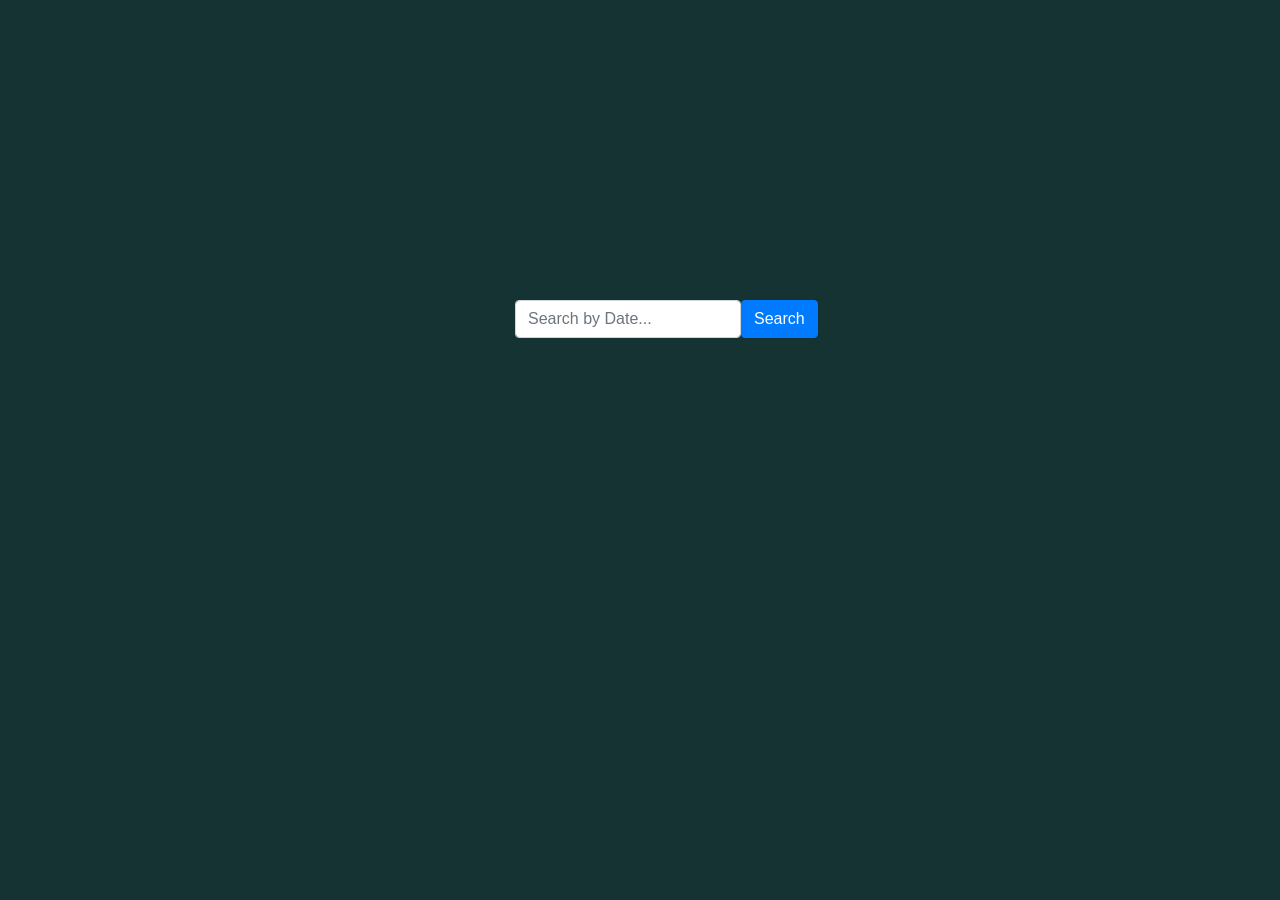
<file: FacilitiesProblem/index.html>
<!DOCTYPE html>
<html lang="en">
<head>
  <title>Search Example</title>
  <meta charset="utf-8">
  <meta name="viewport" content="width=device-width, initial-scale=1">
  <link rel="stylesheet" href="https://maxcdn.bootstrapcdn.com/bootstrap/4.0.0-beta.2/css/bootstrap.min.css">
  <style>
    .container{
        margin-top: 300px;
        margin-left: 500px;
    }
</style>
</head>
<body style="background-color: rgb(22, 51, 51);">
<div class="container">
  <form class="form-inline" method="post" action="search.php">
    <input type="text" name="Modified_Date" class="form-control" placeholder="Search by Date...">
    <button type="submit" name="save" class="btn btn-primary">Search</button>
  </form>
</div>
</body>
</html>
</file>
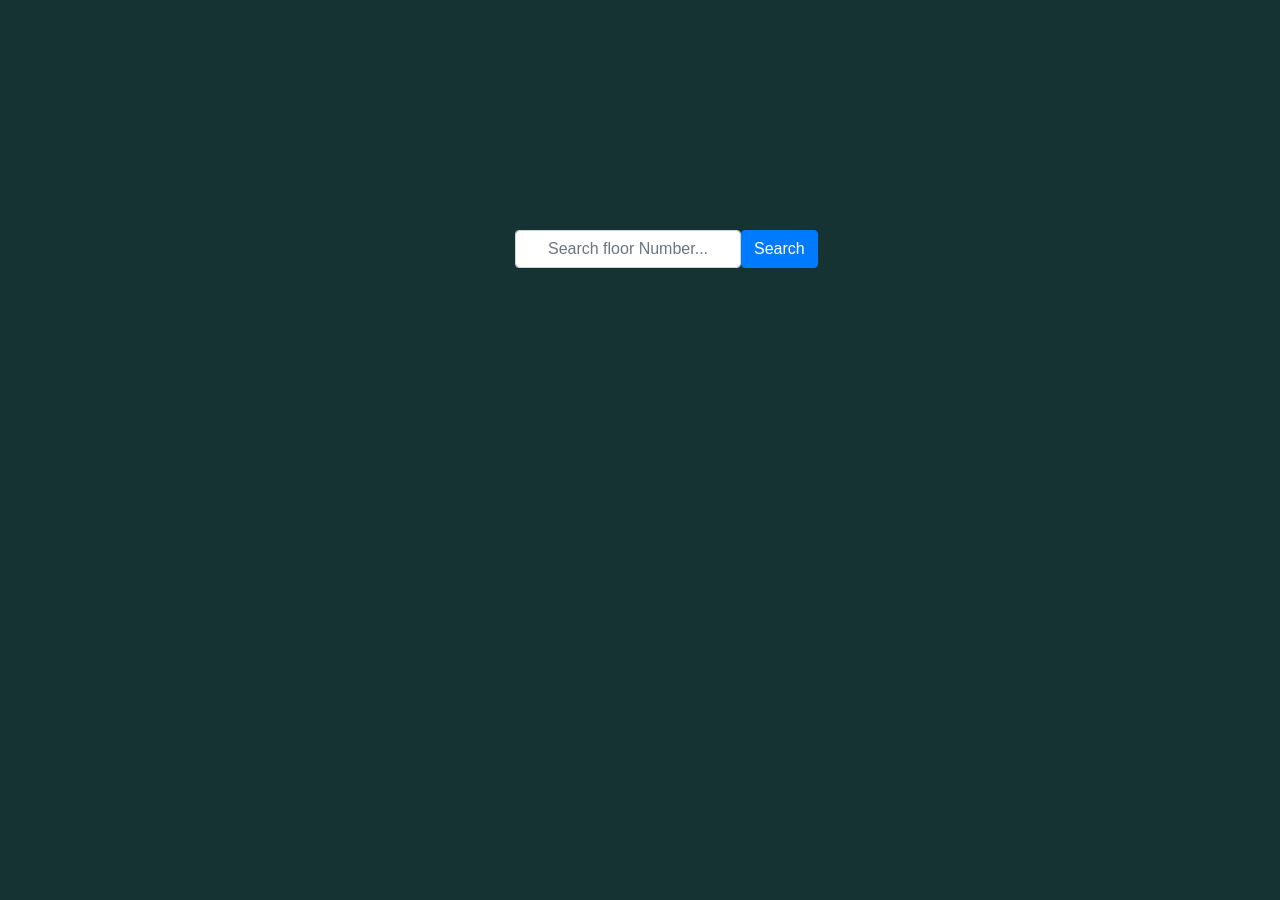
<file: Floor/index.html>
<!DOCTYPE html>
<html lang="en">
<head>
  <title>Search Example</title>
  <meta charset="utf-8">
  <meta name="viewport" content="width=device-width, initial-scale=1">
  <link rel="stylesheet" href="https://maxcdn.bootstrapcdn.com/bootstrap/4.0.0-beta.2/css/bootstrap.min.css">
</head>
<body style="background-color: rgb(22, 51, 51);">
<div class="container" style="margin-left:500px;margin-right:100px; margin-top: 150px">
  <form class="form-inline" method="post" action="search.php">
    <input type="text" name="Floor_Number" style="text-align:center; margin-top:80px;" class="form-control" placeholder="Search floor Number...">
    <button type="submit"style="text-align:center; margin-top:80px;" name="save" class="btn btn-primary">Search</button>
  </form>
</div>
</body>
</html>
</file>
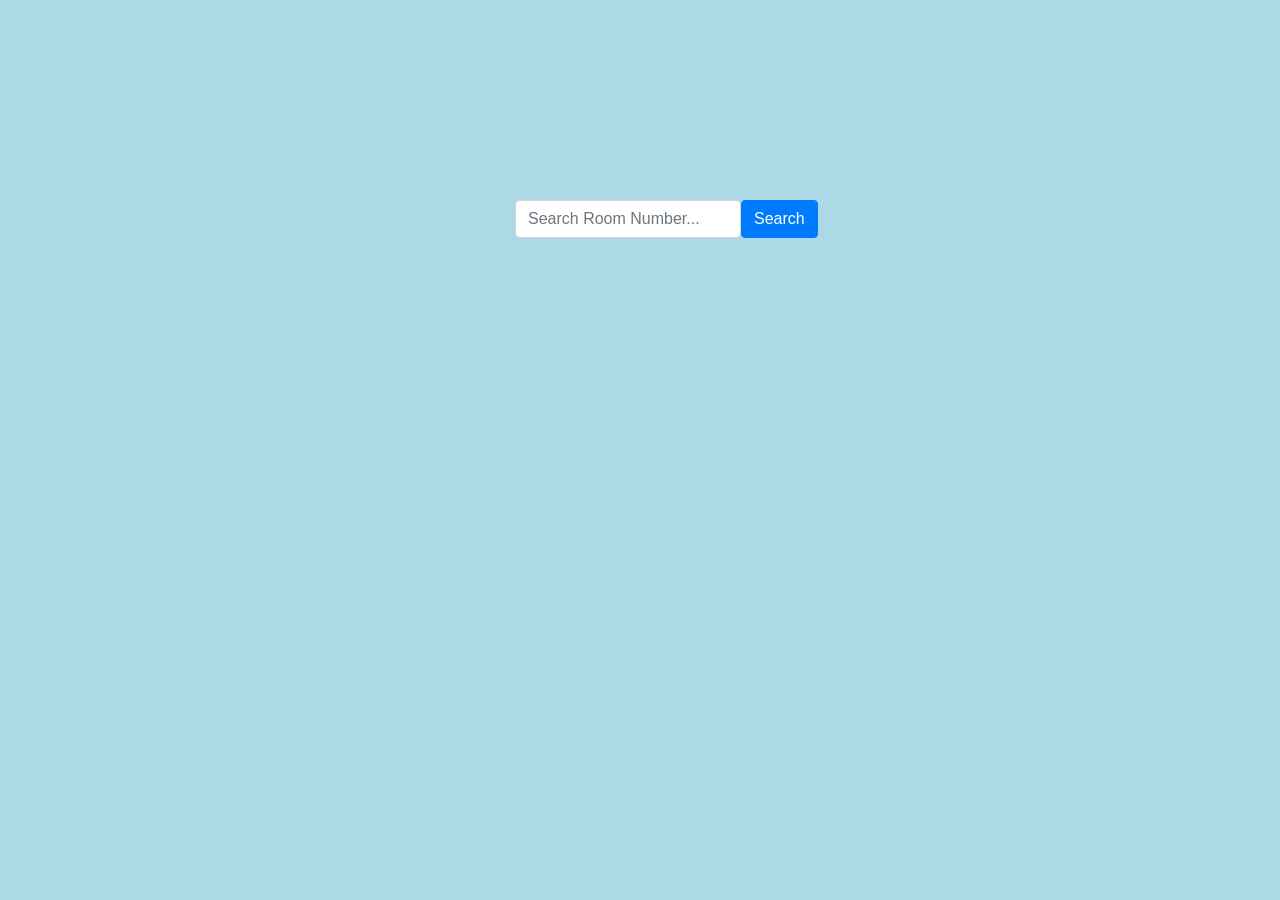
<file: Room/index.html>
<!DOCTYPE html>
<html lang="en">
<head>
  <title>Search Example</title>
  <meta charset="utf-8">
  <meta name="viewport" content="width=device-width, initial-scale=1">
  <link rel="stylesheet" href="https://maxcdn.bootstrapcdn.com/bootstrap/4.0.0-beta.2/css/bootstrap.min.css">
  <style>
    body{
      background: lightblue;
    }
    #cen{
      margin-left: 500px;
    margin-top: 200px;
    }
  </style>
</head>
<body>
<div class="container" id="cen">
  <form class="form-inline" method="post" action="search.php">
    <input type="number" name="Room_Number" class="form-control" placeholder="Search Room Number...">
     <button type="submit" name="save" class="btn btn-primary">Search</button>
  </form>
</div>
</body>
</html>
</file>
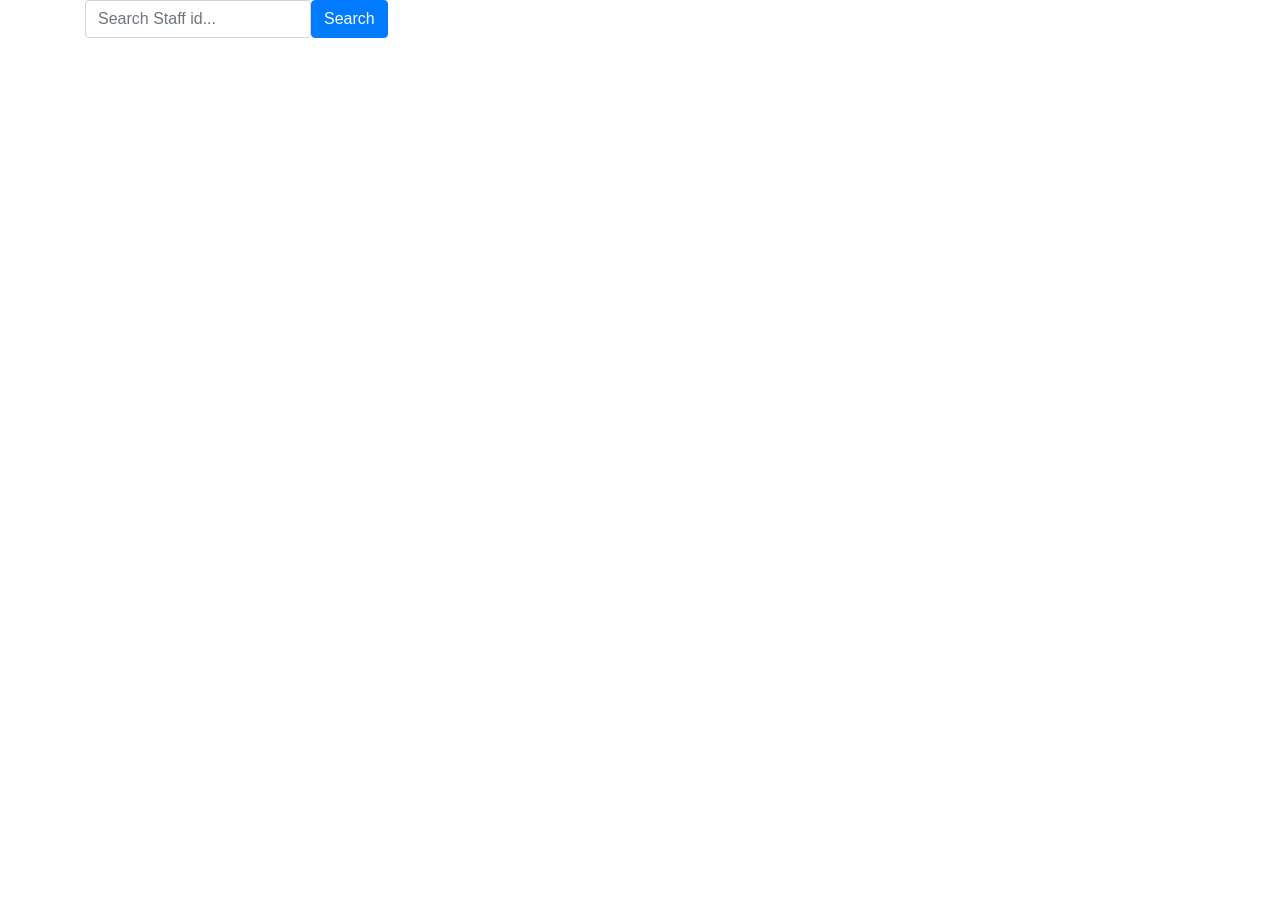
<file: Staff/index.html>
<!DOCTYPE html>
<html lang="en">
<head>
  <title>Search Example</title>
  <meta charset="utf-8">
  <meta name="viewport" content="width=device-width, initial-scale=1">
  <link rel="stylesheet" href="https://maxcdn.bootstrapcdn.com/bootstrap/4.0.0-beta.2/css/bootstrap.min.css">
</head>
<body>
<div class="container">
  <form class="form-inline" method="post" action="search.php">
    <input type="number" name="S_ID" class="form-control" placeholder="Search Staff id...">
    <button type="submit" name="save" class="btn btn-primary">Search</button>
  </form>
</div>
</body>
</html>
</file>
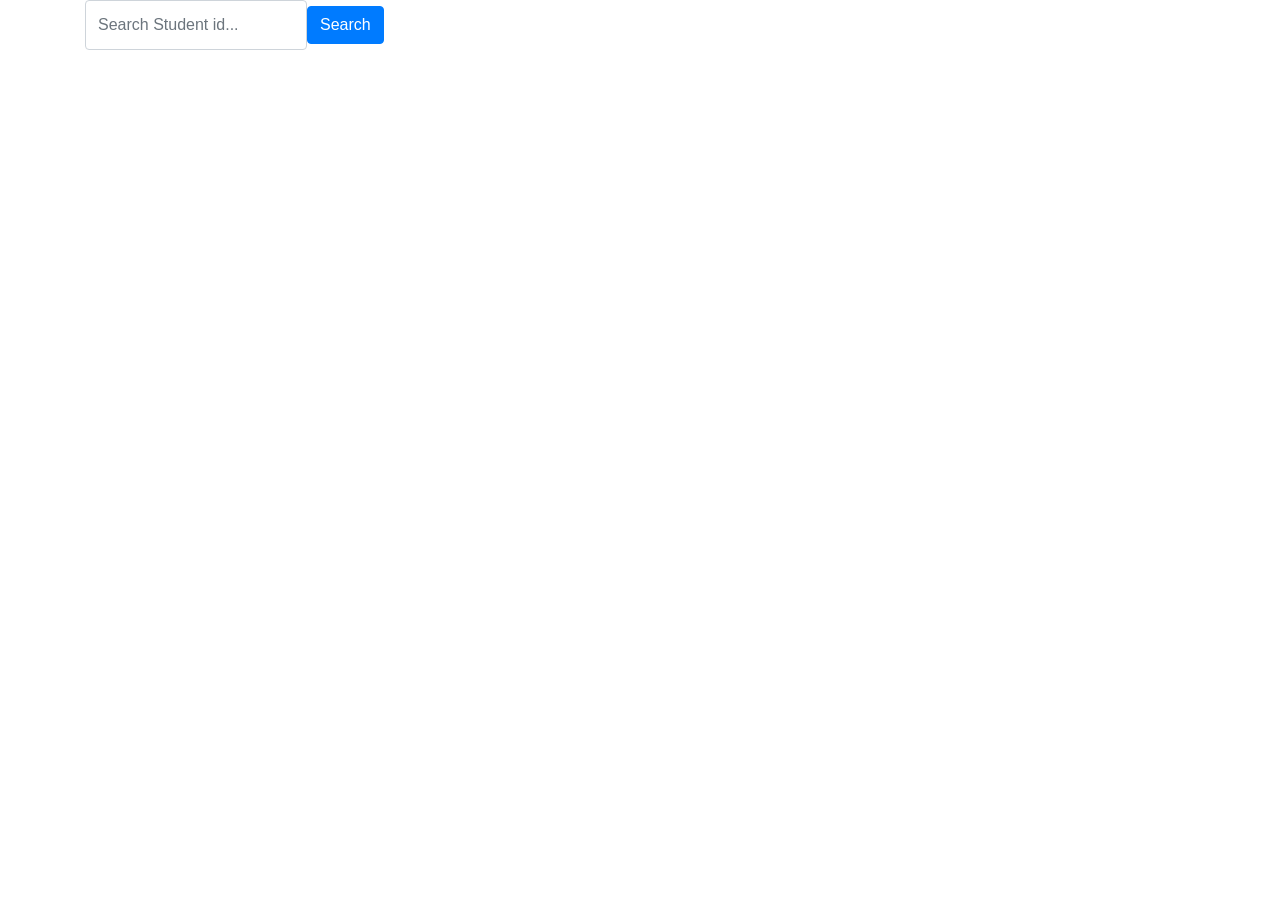
<file: Student/index.html>
<!DOCTYPE html>
<html lang="en">
<head>
  <title>Search Example</title>
  <meta charset="utf-8">
  <meta name="viewport" content="width=device-width, initial-scale=1">
  <link rel="stylesheet" href="https://maxcdn.bootstrapcdn.com/bootstrap/4.0.0-beta.2/css/bootstrap.min.css">
</head>
<body>
<div class="container">
  <form class="form-inline" method="post" action="search.php">
    <input type="number" name="Stu_id" style="height: 50px; width: 20%; align-items: center;" class="form-control" placeholder="Search Student id...">
    <button type="submit" name="save" class="btn btn-primary">Search</button>
  </form>
</div>
</body>
</html>
</file>
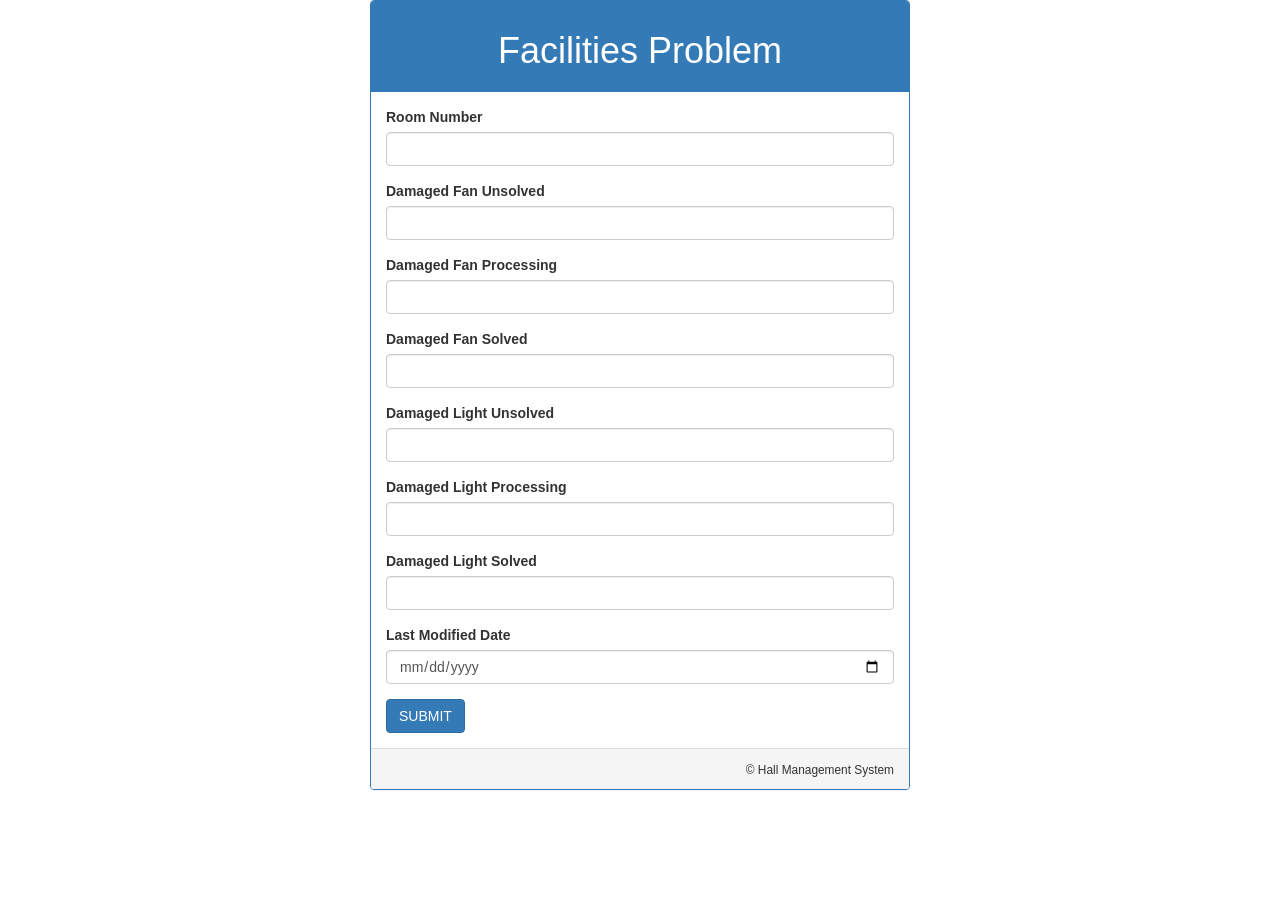
<file: FacilitiesProblem/FP.html>
<!DOCTYPE html>
<html>
  <head>
    <title>Registration Page</title>
    <link rel="stylesheet" type="text/css" href="css/bootstrap.css" />
  </head>
  <body>
    <div class="container">
      <div class="row col-md-6 col-md-offset-3">
        <div class="panel panel-primary">
          <div class="panel-heading text-center">
            <h1>Facilities Problem</h1>
          </div>
          <div class="panel-body">
            <form action="FP.php" method="post">
              <div class="form-group">
                <label for="Room_Number">Room Number</label>
                <input
                  type="number"
                  class="form-control"
                  id="Room_Number"
                  name="Room_Number"
                />
              </div>
              <div class="form-group">
                <label for="Damaged_Fan_Un">Damaged Fan Unsolved</label>
                <input
                  type="number"
                  class="form-control"
                  id="Damaged_Fan_Un"
                  name="Damaged_Fan_Un"
                />
              </div>
              <div class="form-group">
                <label for="Damaged_Fan_Pro">Damaged Fan Processing</label>
                <input
                  type="number"
                  class="form-control"
                  id="Damaged_Fan_Pro"
                  name="Damaged_Fan_Pro"
                />
              </div>
              <div class="form-group">
                <label for="Damaged_Fan_Sol">Damaged Fan Solved</label>
                <input
                  type="number"
                  class="form-control"
                  id="Damaged_Fan_Sol"
                  name="Damaged_Fan_Sol"
                />
              </div>
              <div class="form-group">
                <label for="Damaged_Light_Un">Damaged Light Unsolved</label>
                <input
                  type="number"
                  class="form-control"
                  id="Damaged_Light_Un"
                  name="Damaged_Light_Un"
                />
              </div>
              <div class="form-group">
                <label for="Damaged_Light_Pro">Damaged Light Processing</label>
                <input
                  type="number"
                  class="form-control"
                  id="Damaged_Light_Pro"
                  name="Damaged_Light_Pro"
                />
              </div>
              <div class="form-group">
                <label for="Damaged_Light_Sol">Damaged Light Solved</label>
                <input
                  type="number"
                  class="form-control"
                  id="Damaged_Light_Sol"
                  name="Damaged_Light_Sol"
                />
              </div>
              <div class="form-group">
                <label for="Modified_Date">Last Modified Date</label>
                <input
                  type="date"
                  class="form-control"
                  id="Modified_Date"
                  name="Modified_Date"
                />
              </div>
              <input type="submit" class="btn btn-primary" value="SUBMIT" />
            </form>
          </div>
          <div class="panel-footer text-right">
            <small>&copy; Hall Management System</small>
          </div>
        </div>
      </div>
    </div>
</div>
  </body>
</html>
</file>
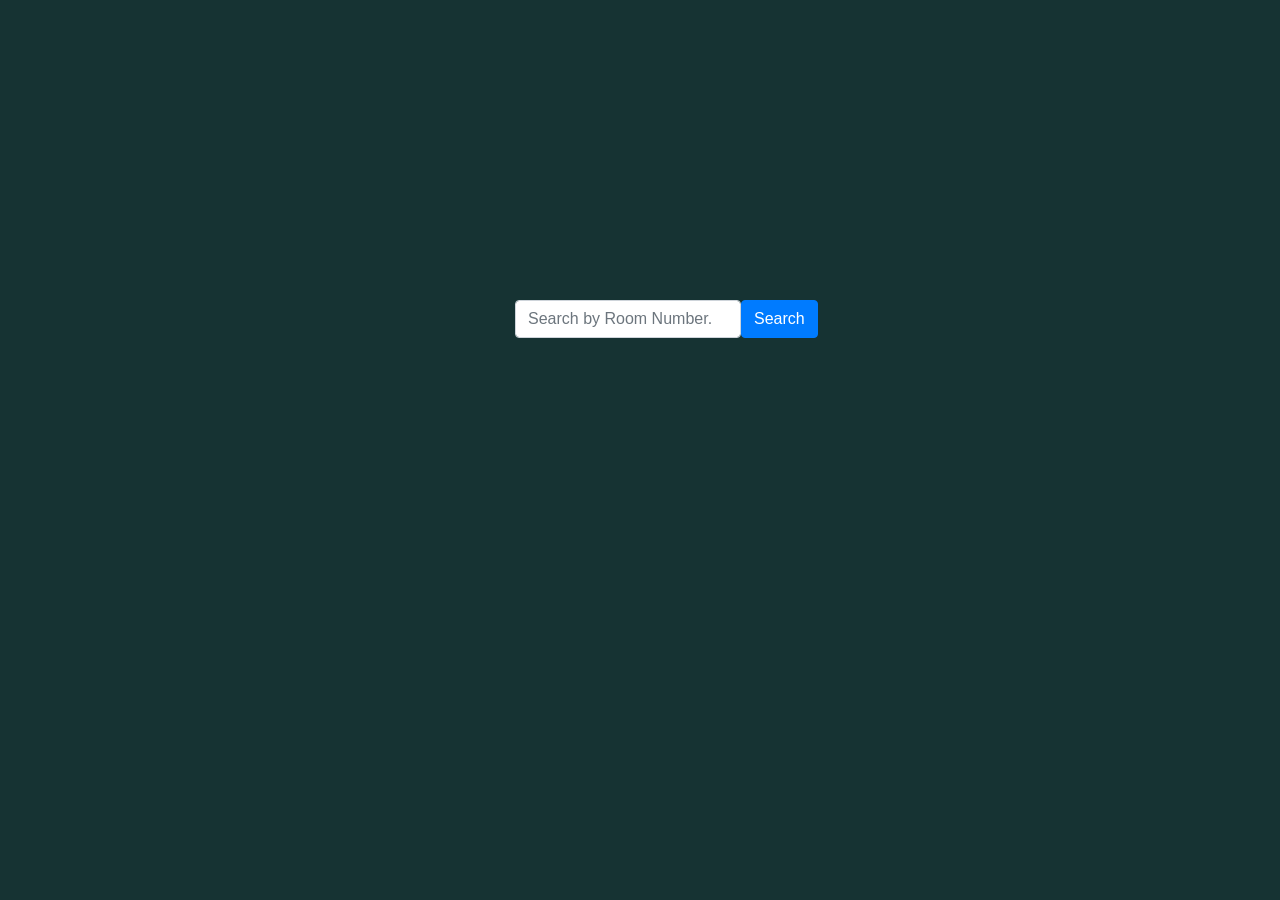
<file: FacilitiesProblem/search_update.html>
<!DOCTYPE html>
<html lang="en">
<head>
  <title>Search Example</title>
  <meta charset="utf-8">
  <meta name="viewport" content="width=device-width, initial-scale=1">
  <link rel="stylesheet" href="https://maxcdn.bootstrapcdn.com/bootstrap/4.0.0-beta.2/css/bootstrap.min.css">
  <style>
      .container{
          margin-top: 300px;
          margin-left: 500px;
      }
  </style>
</head>
<body style="background-color: rgb(22, 51, 51);">
<div class="container">
  <form class="form-inline" method="post" action="search_update.php">
    <input type="number" name="Room_Number" class="form-control" placeholder="Search by Room Number...">
    <button type="submit" name="save" class="btn btn-primary">Search</button>
  </form>
</div>
</body>
</html>
</file>
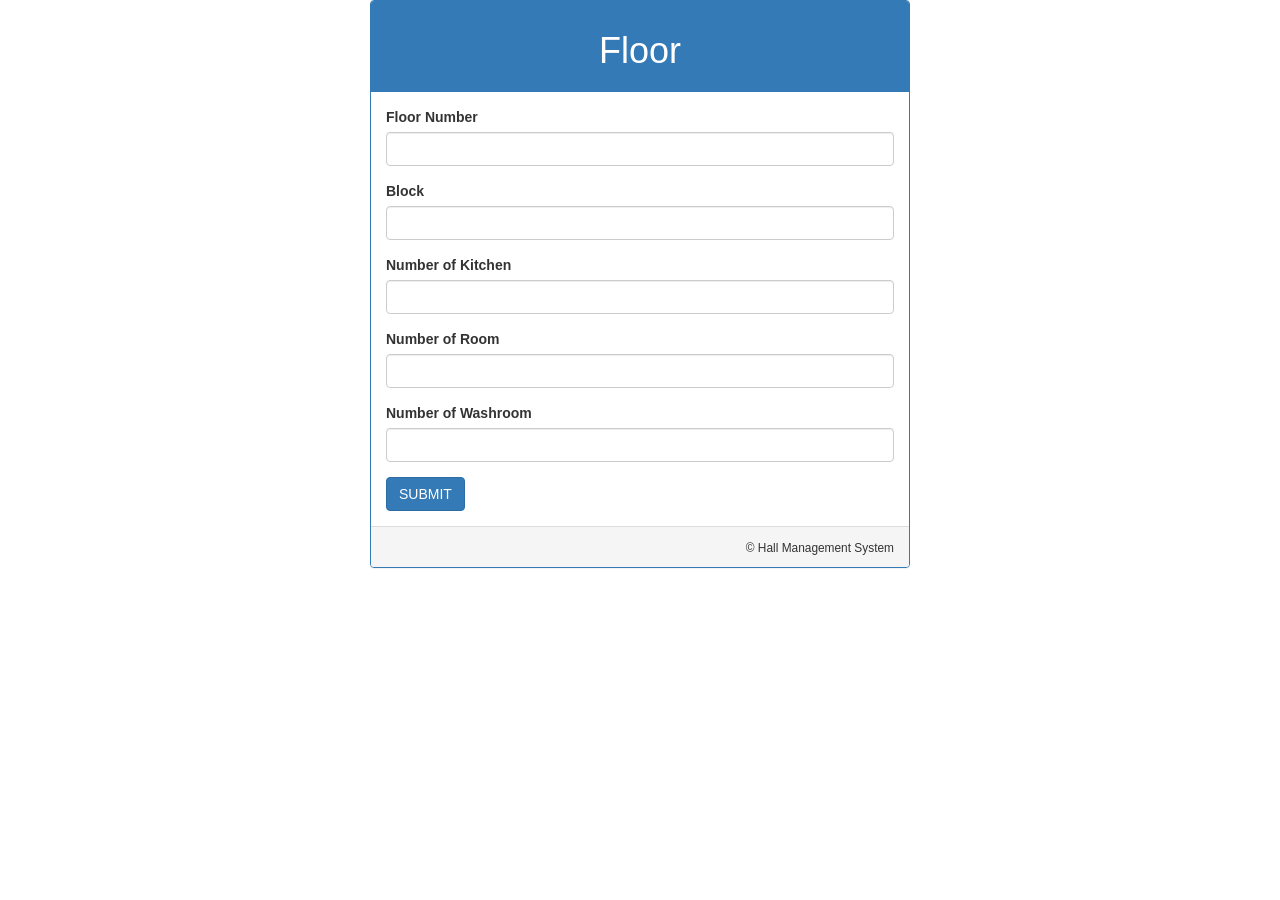
<file: Floor/floor.html>
<!DOCTYPE html>
<html>
  <head>
    <title>Registration Page</title>
    <link rel="stylesheet" type="text/css" href="css/bootstrap.css" />
  </head>
  <body>
    <div class="container">
      <div class="row col-md-6 col-md-offset-3">
        <div class="panel panel-primary">
          <div class="panel-heading text-center">
            <h1>Floor</h1>
          </div>
          <div class="panel-body">
            <form action="floor.php" method="post">
              <div class="form-group">
                <label for="Floor_Number">Floor Number</label>
                <input
                  type="text"
                  class="form-control"
                  id="Floor_Number"
                  name="Floor_Number"
                />
              </div>
              <div class="form-group">
                <label for="Block">Block</label>
                <input
                  type="text"
                  class="form-control"
                  id="Block"
                  name="Block"
                />
              </div>
              <div class="form-group">
                <label for="Num_of_Kitchen">Number of Kitchen</label>
                <input
                  type="number"
                  class="form-control"
                  id="Num_of_Kitchen"
                  name="Num_of_Kitchen"
                />
              </div>
              <div class="form-group">
                <label for="Num_of_Room">Number of Room</label>
                <input
                  type="number"
                  class="form-control"
                  id="Num_of_Room"
                  name="Num_of_Room"
                />
              </div>
              <div class="form-group">
                <label for="Num_of_Washroom">Number of Washroom</label>
                <input
                  type="number"
                  class="form-control"
                  id="Num_of_Washroom"
                  name="Num_of_Washroom"
                />
              </div>
              <input type="submit" class="btn btn-primary" value="SUBMIT" />
              <!-- <button> <a href="DispFloor.php" class="btn btn-success"><b>Submit</b></a></button> -->
            </form>
          </div>
          <div class="panel-footer text-right">
            <small>&copy; Hall Management System</small>
          </div>
        </div>
      </div>
    </div>
</div>
  </body>
</html>
</file>
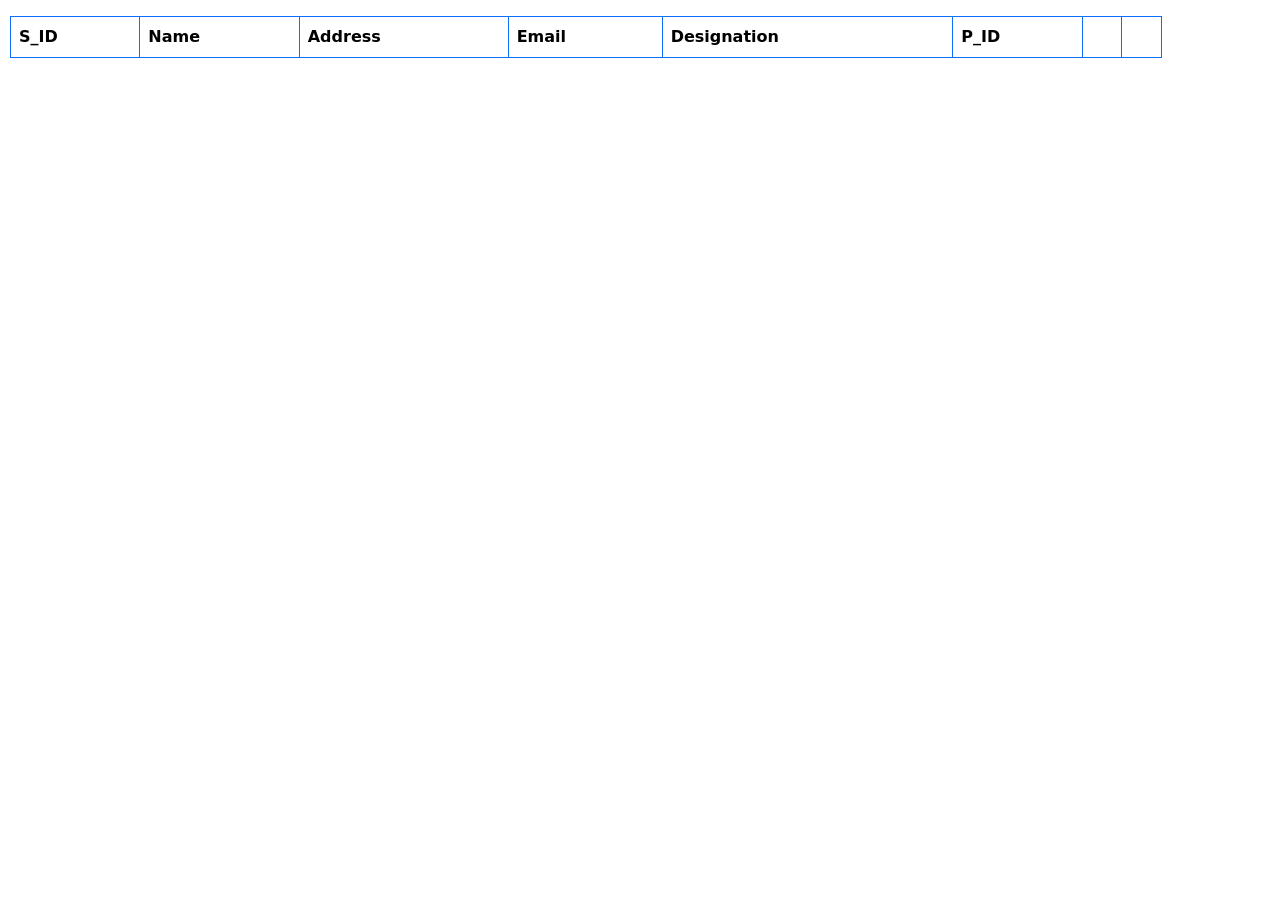
<file: html/student.html>
<!DOCTYPE html>
<html lang="en">
<head>
    <meta charset="UTF-8">
    <meta http-equiv="X-UA-Compatible" content="IE=edge">
    <meta name="viewport" content="width=device-width, initial-scale=1.0">
    <link href="https://cdn.jsdelivr.net/npm/bootstrap@5.1.3/dist/css/bootstrap.min.css" rel="stylesheet" integrity="sha384-1BmE4kWBq78iYhFldvKuhfTAU6auU8tT94WrHftjDbrCEXSU1oBoqyl2QvZ6jIW3" crossorigin="anonymous">

    <title>Document</title>
</head>
<body>
    <div class="table-responsive" style="width: 90%; margin-left: 10px;">
        <table class="table">
           <table class="table table-bordered border-primary">
        <thead>
          <tr>
            <th scope="col">S_ID</th>
            <th scope="col">Name</th>
            <th scope="col">Address</th>
            <th scope="col">Email</th>
            <th scope="col">Designation</th>
            <th scope="col">P_ID</th>
            <th scope="col"> </th>
            <th scope="col"> </th>
          </tr>
        </thead>
        <tbody>
          <tr>
            <?php
                
            ?>
        </tr>
    </tbody>
        </table>
      </div>
</body>
</html>
</file>
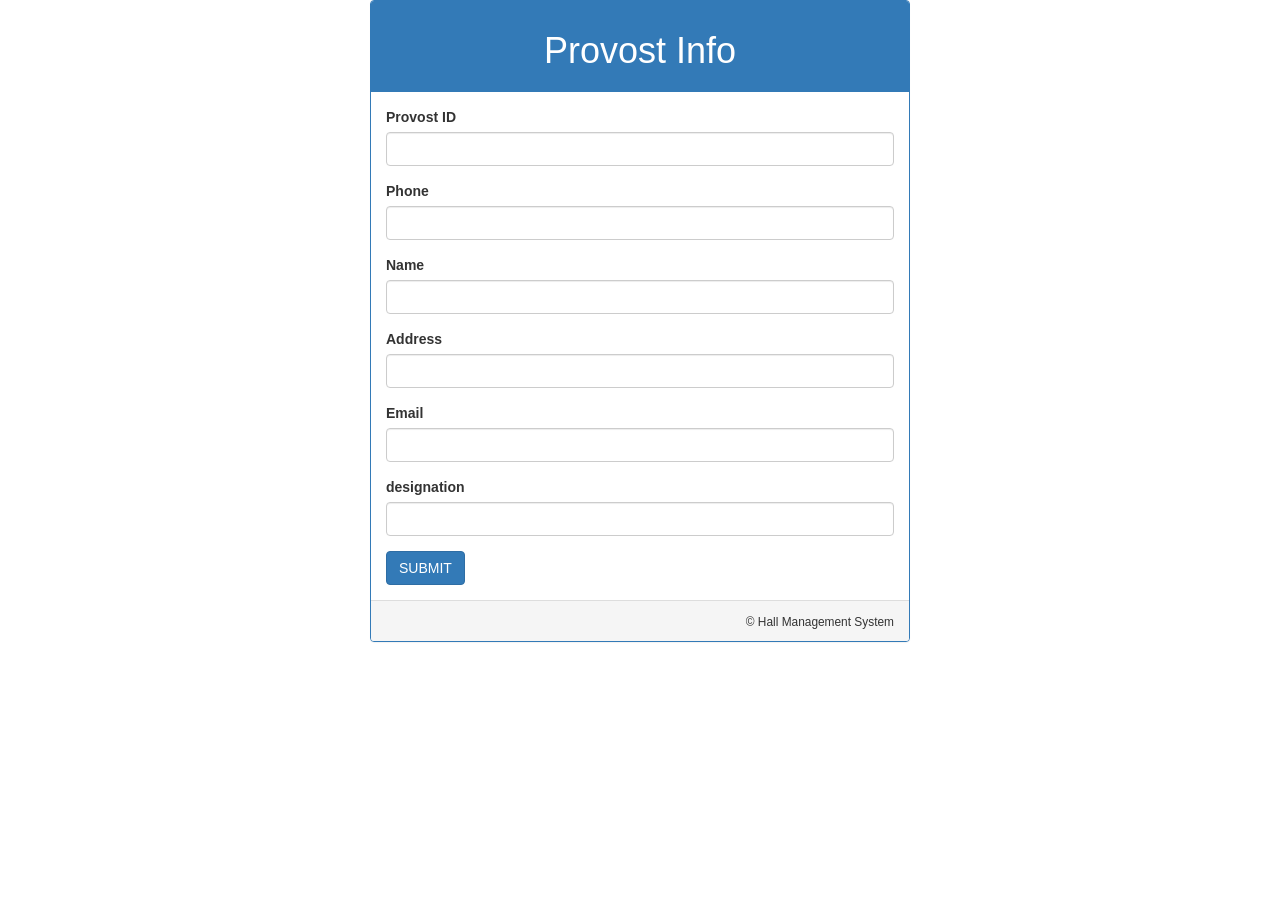
<file: Provost/Provost.html>
<!DOCTYPE html>
<html>
  <head>
    <title>Registration Page</title>
    <link rel="stylesheet" type="text/css" href="css/bootstrap.css" />
  </head>
  <body>
    <div class="container">
      <div class="row col-md-6 col-md-offset-3">
        <div class="panel panel-primary">
          <div class="panel-heading text-center">
            <h1>Provost Info</h1>
          </div>
          <div class="panel-body">
            <form action="Provost.php" method="post">
              <div class="form-group">
                <label for="P_ID">Provost ID</label>
                <input
                  type="number"
                  class="form-control"
                  id="P_ID"
                  name="P_ID"
                />
              </div>
              <div class="form-group">
                <label for="Phone">Phone</label>
                <input
                  type="text"
                  class="form-control"
                  id="Phone"
                  name="Phone"
                />
              </div>
              <div class="form-group">
                <label for="Name">Name</label>
                <input
                  type="text"
                  class="form-control"
                  id="Name"
                  name="Name"
                />
              </div>
              <div class="form-group">
                <label for="Address">Address</label>
                <input
                  type="text"
                  class="form-control"
                  id="Address"
                  name="Address"
                />
              </div>
              <div class="form-group">
                <label for="Email">Email</label>
                <input
                  type="text"
                  class="form-control"
                  id="Email"
                  name="Email"
                />
              </div>
              <div class="form-group">
                <label for="Designation">designation</label>
                <input
                  type="text"
                  class="form-control"
                  id="Designation"
                  name="Designation"
                />
              </div>
              <input type="submit" class="btn btn-primary" value="SUBMIT" />
              <!-- <button> <a href="DispProvost.php" class="btn btn-success"><b>Submit</b></a></button> -->
            </form>
          </div>
          <div class="panel-footer text-right">
            <small>&copy; Hall Management System</small>
          </div>
        </div>
      </div>
    </div>
</div>
  </body>
</html>
</file>
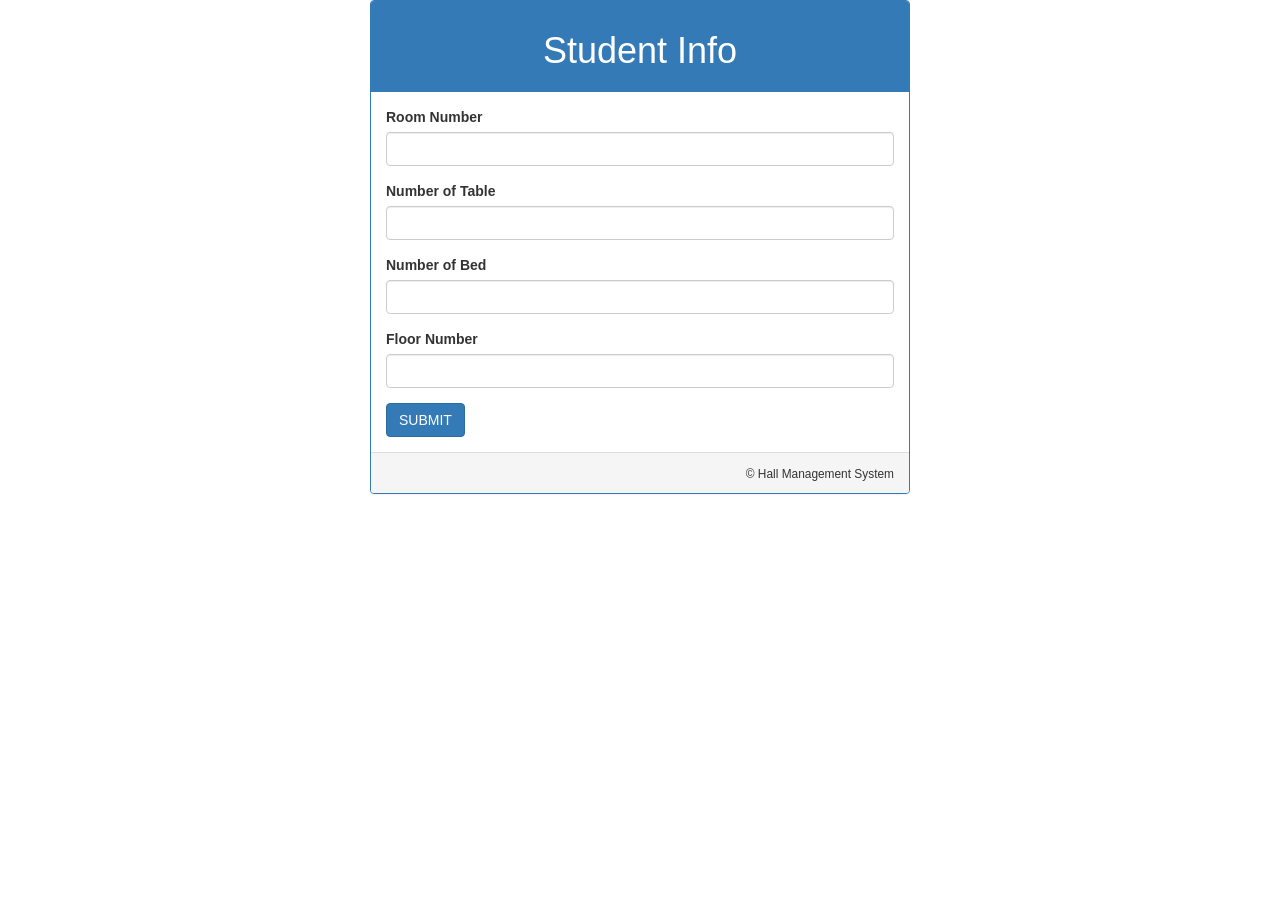
<file: Room/Room.html>
<!DOCTYPE html>
<html>
  <head>
    <title>Registration Page</title>
    <link rel="stylesheet" type="text/css" href="css/bootstrap.css" />
  </head>
  <body>
    <div class="container">
      <div class="row col-md-6 col-md-offset-3">
        <div class="panel panel-primary">
          <div class="panel-heading text-center">
            <h1>Student Info</h1>
          </div>
          <div class="panel-body">
            <form action="Room.php" method="post">
              <div class="form-group">
                <label for="Room_Number">Room Number</label>
                <input
                  type="number"
                  class="form-control"
                  id="Room_Number"
                  name="Room_Number"
                />
              </div>
              <div class="form-group">
                <label for="Num_of_Table">Number of Table</label>
                <input
                  type="number"
                  class="form-control"
                  id="Num_of_Table"
                  name="Num_of_Table"
                />
              </div>
              <div class="form-group">
                <label for="Num_of_Bed">Number of Bed</label>
                <input
                  type="number"
                  class="form-control"
                  id="Num_of_Bed"
                  name="Num_of_Bed"
                />
              </div>
              <div class="form-group">
                <label for="Floor_Number">Floor Number</label>
                <input
                  type="text"
                  class="form-control"
                  id="Floor_Number"
                  name="Floor_Number"
                />
              </div>
              <input type="submit" class="btn btn-primary" value="SUBMIT" />
            </form>
          </div>
          <div class="panel-footer text-right">
            <small>&copy; Hall Management System</small>
          </div>
        </div>
      </div>
    </div>
</div>
  </body>
</html>
</file>
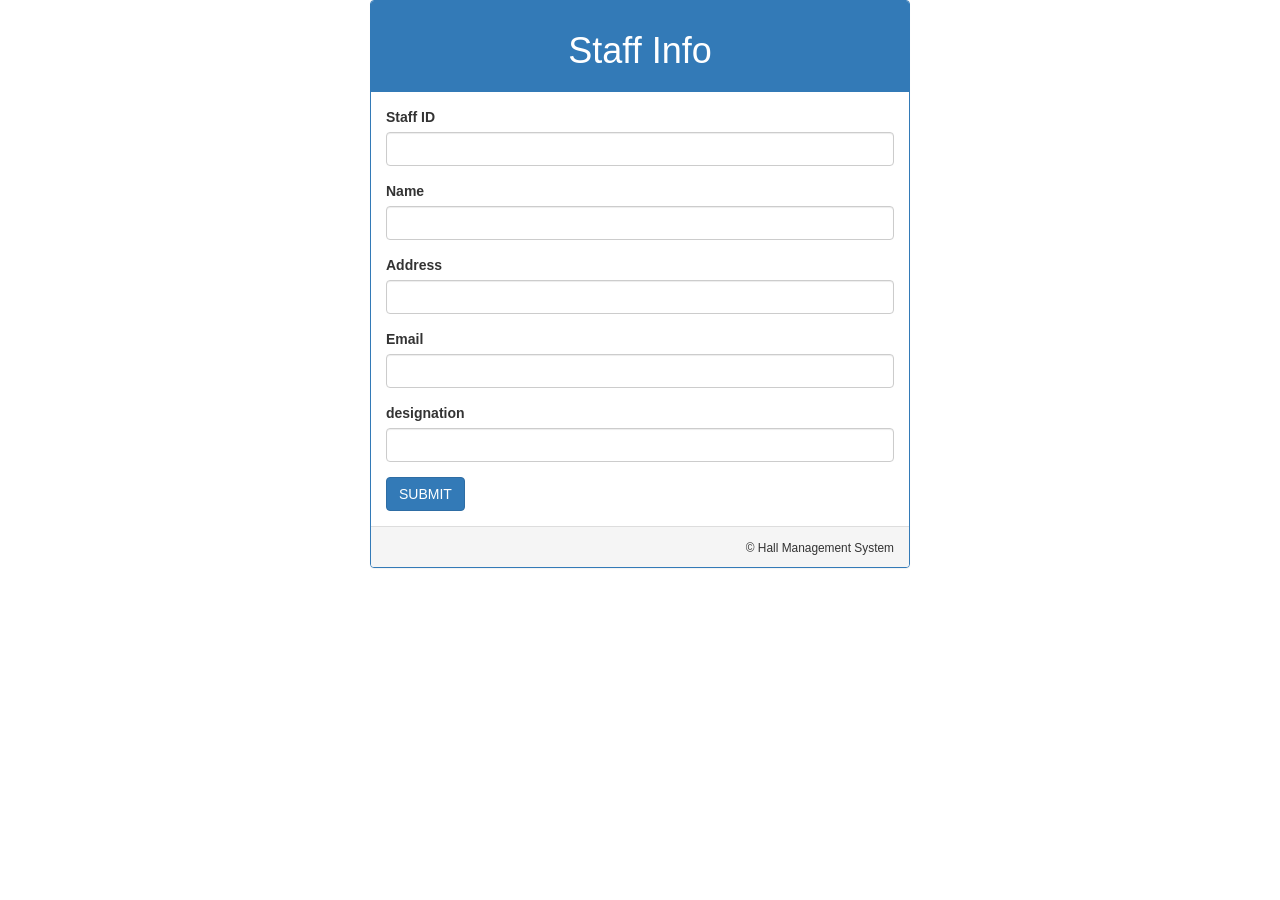
<file: Staff/Staff.html>
<!DOCTYPE html>
<html>
  <head>
    <title>Registration Page</title>
    <link rel="stylesheet" type="text/css" href="css/bootstrap.css" />
  </head>
  <body>
    <div class="container">
      <div class="row col-md-6 col-md-offset-3">
        <div class="panel panel-primary">
          <div class="panel-heading text-center">
            <h1>Staff Info</h1>
          </div>
          <div class="panel-body">
            <form action="Staff.php" method="post">
              <div class="form-group">
                <label for="S_ID">Staff ID</label>
                <input
                  type="number"
                  class="form-control"
                  id="S_ID"
                  name="S_ID"
                />
              </div>
              <div class="form-group">
                <label for="Name">Name</label>
                <input
                  type="text"
                  class="form-control"
                  id="Name"
                  name="Name"
                />
              </div>
              <div class="form-group">
                <label for="Address">Address</label>
                <input
                  type="text"
                  class="form-control"
                  id="Address"
                  name="Address"
                />
              </div>
              <div class="form-group">
                <label for="Email">Email</label>
                <input
                  type="text"
                  class="form-control"
                  id="Email"
                  name="Email"
                />
              </div>
              <div class="form-group">
                <label for="Designation">designation</label>
                <input
                  type="text"
                  class="form-control"
                  id="Designation"
                  name="Designation"
                />
              </div>
              <input type="submit" class="btn btn-primary" value="SUBMIT" />
            </form>
          </div>
          <div class="panel-footer text-right">
            <small>&copy; Hall Management System</small>
          </div>
        </div>
      </div>
    </div>
</div>
  </body>
</html>
</file>
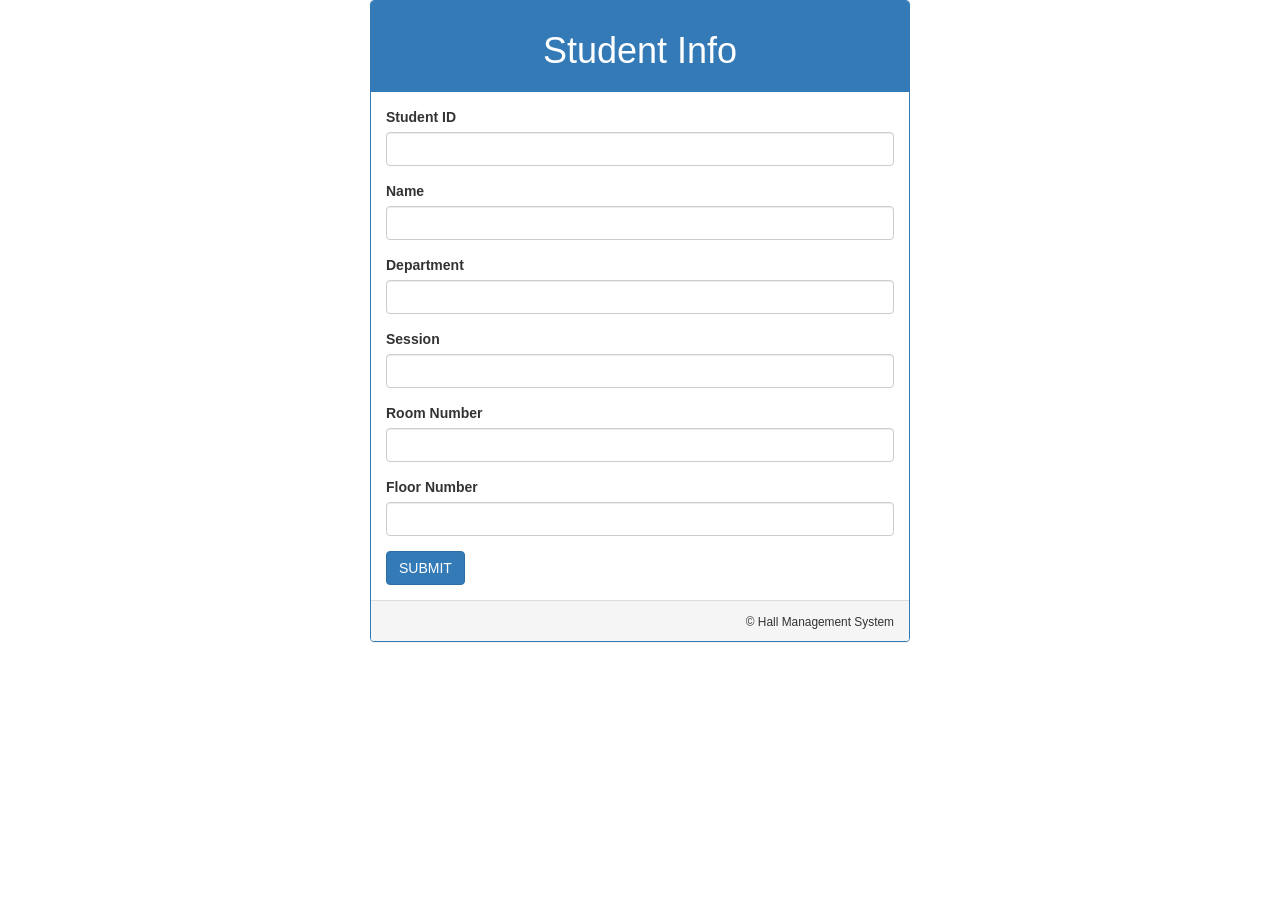
<file: Student/student.html>
<!DOCTYPE html>
<html>
  <head>
    <title>Registration Page</title>
    <link rel="stylesheet" type="text/css" href="css/bootstrap.css" />
  </head>
  <body>
    <div class="container">
      <div class="row col-md-6 col-md-offset-3">
        <div class="panel panel-primary">
          <div class="panel-heading text-center">
            <h1>Student Info</h1>
          </div>
          <div class="panel-body">
            <form action="student.php" method="post">
              <div class="form-group">
                <label for="Stu_id">Student ID</label>
                <input
                  type="number"
                  class="form-control"
                  id="Stu_id"
                  name="Stu_id"
                />
              </div>
              <div class="form-group">
                <label for="Name">Name</label>
                <input
                  type="text"
                  class="form-control"
                  id="Name"
                  name="Name"
                />
              </div>
              <div class="form-group">
                <label for="Department">Department</label>
                <input
                  type="text"
                  class="form-control"
                  id="Department"
                  name="Department"
                />
              </div>
              <div class="form-group">
                <label for="Session">Session</label>
                <input
                  type="Year"
                  class="form-control"
                  id="Session"
                  name="Session"
                />
              </div>
              <div class="form-group">
                <label for="Room_Number">Room Number</label>
                <input
                  type="number"
                  class="form-control"
                  id="Room_Number"
                  name="Room_Number"
                />
              </div>
              <div class="form-group">
                <label for="Floor_Number">Floor Number</label>
                <input
                  type="text"
                  class="form-control"
                  id="Floor_Number"
                  name="Floor_Number"
                />
              </div>
              <input type="submit" class="btn btn-primary" value="SUBMIT" />
              <!-- <button> <a href="DispStudent.php" class="btn btn-success"><b>Submit</b></a></button> -->
            </form>
          </div>
          <div class="panel-footer text-right">
            <small>&copy; Hall Management System</small>
          </div>
        </div>
      </div>
    </div>
</div>
  </body>
</html>
</file>
